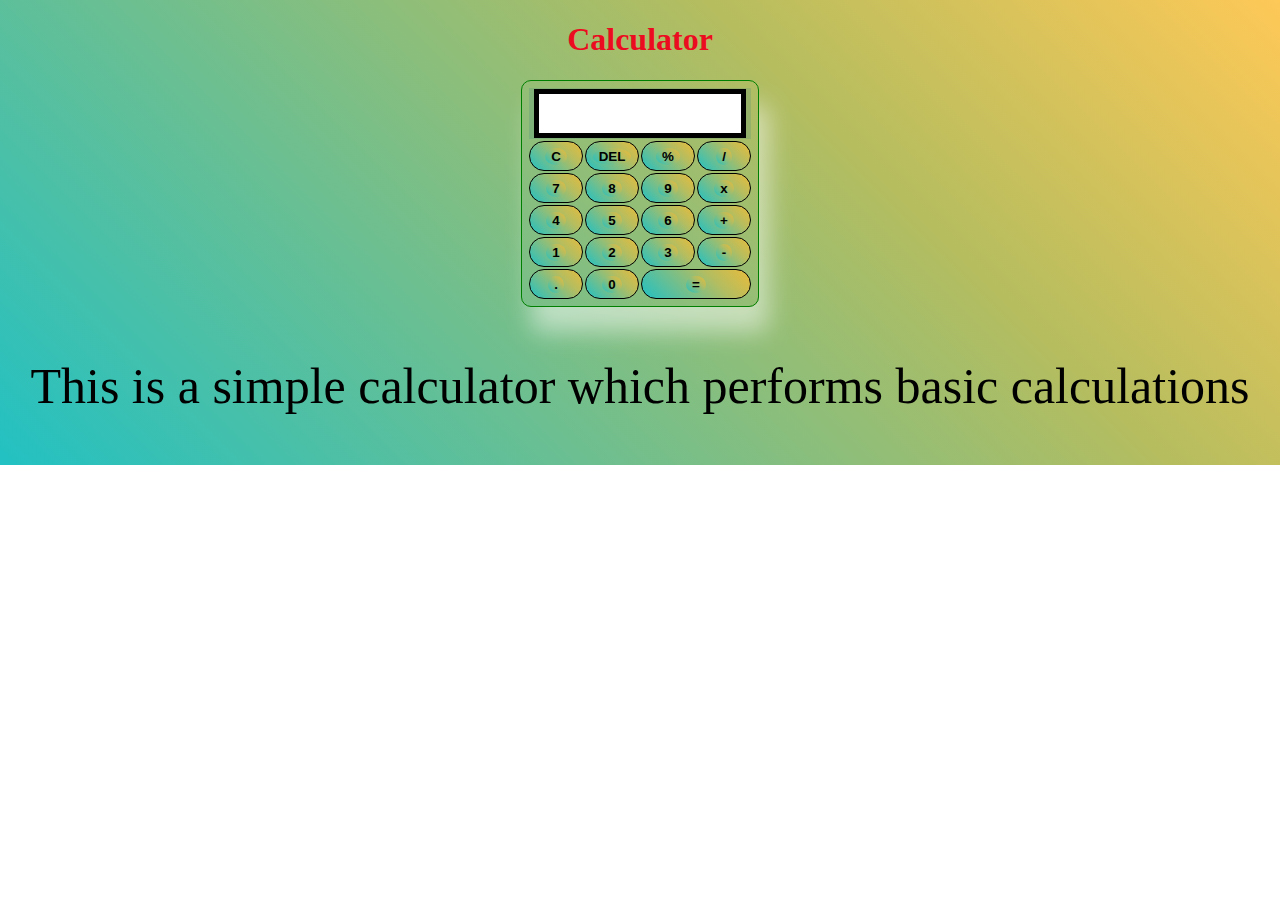
<file: index.html>
<!DOCTYPE html>
<html lang="en">
  <head>
    <!-- Required meta tags -->
    <meta charset="utf-8" />
    <meta name="viewport" content="width=device-width, initial-scale=1" />

    <link rel="stylesheet" href="style.css" />

    <title>Calculator</title>
  </head>
  <body>
    <h1 id="title">Calculator</h1>
    <div class="calc">
      <table>
        <tr id="textscreen">
          <th colspan="4" id="input"><input type="text" id="result" /></th>
        </tr>

        <!-- <tr>
          <td></td>
          <td><button>M+</button></td>
          <td><button>M-</button></td>
          <td><button>MC</button></td>
        </tr> -->
        <tr>
          <td><button id="clear">C</button></td>
          <td><button>DEL</button></td>
          <td><button>%</button></td>
          <td><button>/</button></td>
        </tr>
        <tr>
          <td><button>7</button></td>
          <td><button>8</button></td>
          <td><button>9</button></td>
          <td><button>x</button></td>
        </tr>
        <tr>
          <td><button>4</button></td>
          <td><button>5</button></td>
          <td><button>6</button></td>
          <td><button id="add">+</button></td>
        </tr>
        <tr>
          <td><button id="1">1</button></td>
          <td><button id="2">2</button></td>
          <td><button id="3">3</button></td>
          <td><button id="subtract">-</button></td>
        </tr>
        <tr>
          <td><button>.</button></td>
          <td><button>0</button></td>

          <td colspan="2"><button id="equal">=</button></td>
        </tr>
      </table>
    </div>

    <p id="description">
      This is a simple calculator which performs basic calculations
    </p>

    <script src="script.js"></script>
    <script src="https://app.zenclass.in/sheets/v1/js/zen/suite/bundle.js"></script>
  </body>
</html>
</file>
<file: style.css>
.calc {
  /* position: absolute;
  top: 10%;
left: 5%; */
  display: flex;
  justify-content: center;
 
}

#title {
  text-align: center;
  color: rgb(236, 12, 31);
}

#description {
  text-align: center;
  font-size: 50px;
}

#input {
  background-color: rgba(24, 107, 128, 0.151);
}

td,
tr {
  border: 1px solid black;
  text-align: center;
  cursor: pointer;
}

button {
  /* background-color: rgba(196, 241, 14, 0.801); */
  border: none;
background: linear-gradient(45deg, rgba(34,193,195,1) 0%, rgba(181,189,95,1) 67%, rgba(253,187,45,0.8) 100%);
  cursor:pointer;
  font-weight:550;
  border-radius:50%;
  
}

body {
  background: rgb(34,193,195);
background: linear-gradient(45deg, rgba(34,193,195,1) 0%, rgba(181,189,95,1) 67%, rgba(253,187,45,0.8) 100%);
background-repeat: no-repeat;
}

table{
  border:1px solid green;
  border-radius:10px;
  padding:5px;
  box-shadow: 10px 25px 25px rgba(255, 255, 255, 0.5);
}
tr {
  height: 30px;
}

#result {
  font-size: 200%;
  border: 5px solid black;
  width: 90%;
}

td {
  /* background-color: rgba(196, 241, 14, 0.801); */
  width: 50px;
background: linear-gradient(45deg, rgba(34,193,195,1) 0%, rgba(181,189,95,1) 67%, rgba(253,187,45,0.8) 100%);

  border-radius: 20px;
}
</file>
